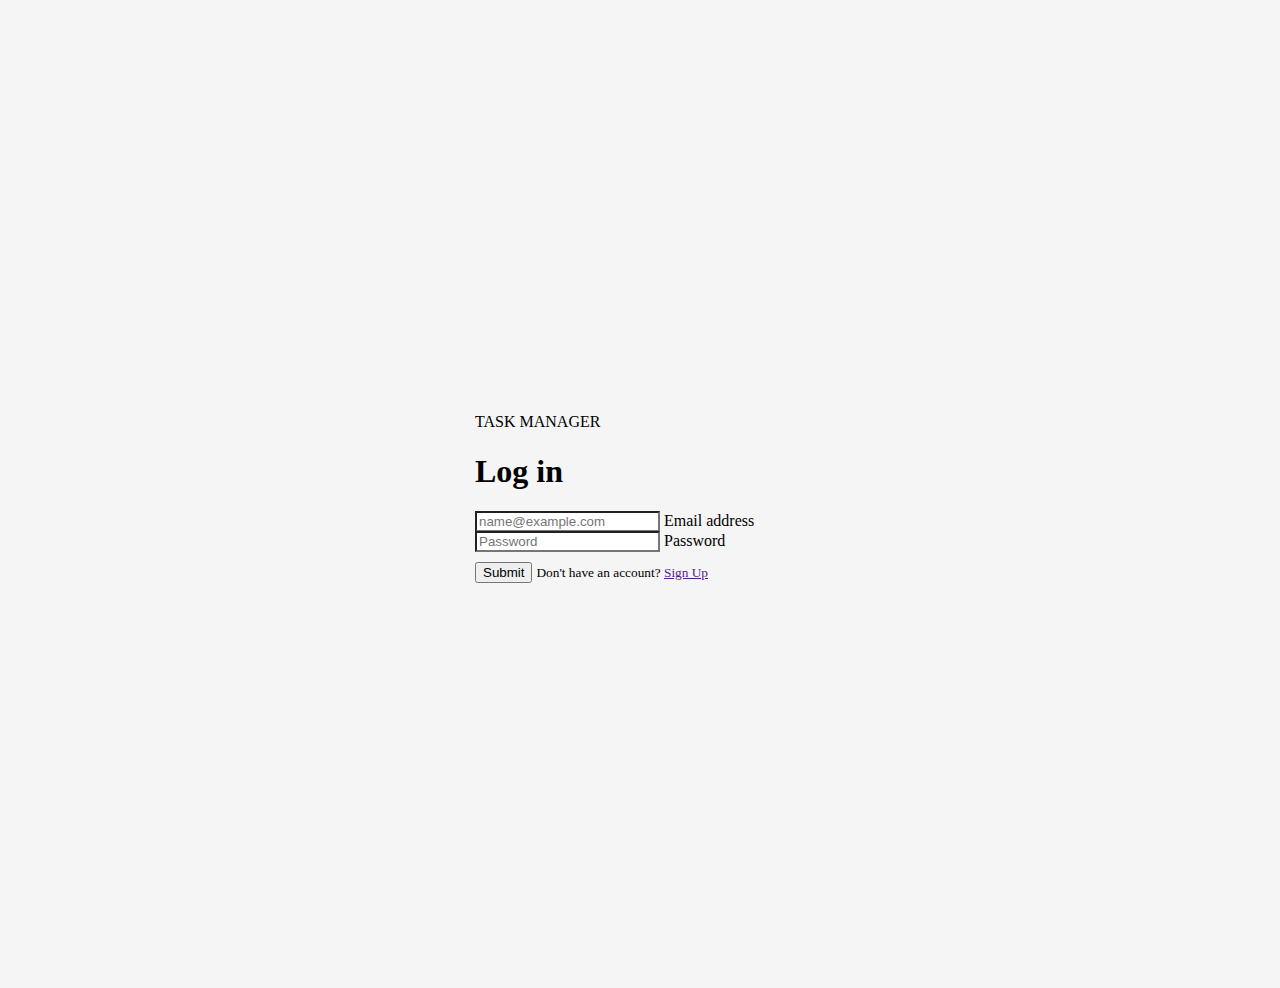
<file: frontend/index.html>
<!doctype html>
<html lang="en">
  <head>
    <meta charset="utf-8">
    <meta name="viewport" content="width=device-width, initial-scale=1">
    <meta name="description" content="">
    <meta name="author" content="Mark Otto, Jacob Thornton, and Bootstrap contributors">
    <meta name="generator" content="Hugo 0.84.0">
    <title>task manager</title>

    <link href="https://cdn.jsdelivr.net/npm/bootstrap@5.0.2/dist/css/bootstrap.min.css" rel="stylesheet" integrity="sha384-EVSTQN3/azprG1Anm3QDgpJLIm9Nao0Yz1ztcQTwFspd3yD65VohhpuuCOmLASjC" crossorigin="anonymous">
    
    <link href="css/styles.css" rel="stylesheet">
  </head>
  <body class="text-center">
    
<main class="form-signin">
  <span id="message"></span>
  <form id="loginForm">
    
    <div class="form-header d-flex flex-column">
      <span class="logo my-2">TASK MANAGER</span>
      <h1 class="h3 mb-3 fw-normal">Log in</h1>
      
    </div>
    
    <div class="form-floating">
      <input type="email" class="form-control" id="email" placeholder="name@example.com">
      <label for="email">Email address</label>
    </div>
    <div class="form-floating">
      <input type="password" class="form-control" id="password" placeholder="Password">
      <label for="password">Password</label>
    </div>
    <button class="w-100 btn btn-lg btn-primary my-3" type="submit">Submit</button>
    <small class="form-footer">Don't have an account? <a href="">Sign Up</a></small>
  </form>
  
</main>

<script src="https://cdn.jsdelivr.net/npm/bootstrap@5.0.2/dist/js/bootstrap.bundle.min.js" integrity="sha384-MrcW6ZMFYlzcLA8Nl+NtUVF0sA7MsXsP1UyJoMp4YLEuNSfAP+JcXn/tWtIaxVXM" crossorigin="anonymous"></script>
<script src="js/scripts.js"></script>
  </body>
</html>
</file>
<file: frontend/css/styles.css>
html,
body {
  height: 100%;
}

body {
  display: flex;
  align-items: center;
  padding-top: 40px;
  padding-bottom: 40px;
  background-color: #f5f5f5;
}

.form-signin {
  width: 100%;
  max-width: 330px;
  padding: 15px;
  margin: auto;
}

.form-signin .checkbox {
  font-weight: 400;
}

.form-signin .form-floating:focus-within {
  z-index: 2;
}

.form-signin input[type="email"] {
  margin-bottom: -1px;
  border-bottom-right-radius: 0;
  border-bottom-left-radius: 0;
}

.form-signin input[type="password"] {
  margin-bottom: 10px;
  border-top-left-radius: 0;
  border-top-right-radius: 0;
}
.form-header {
  text-align: left !important;
}
</file>
